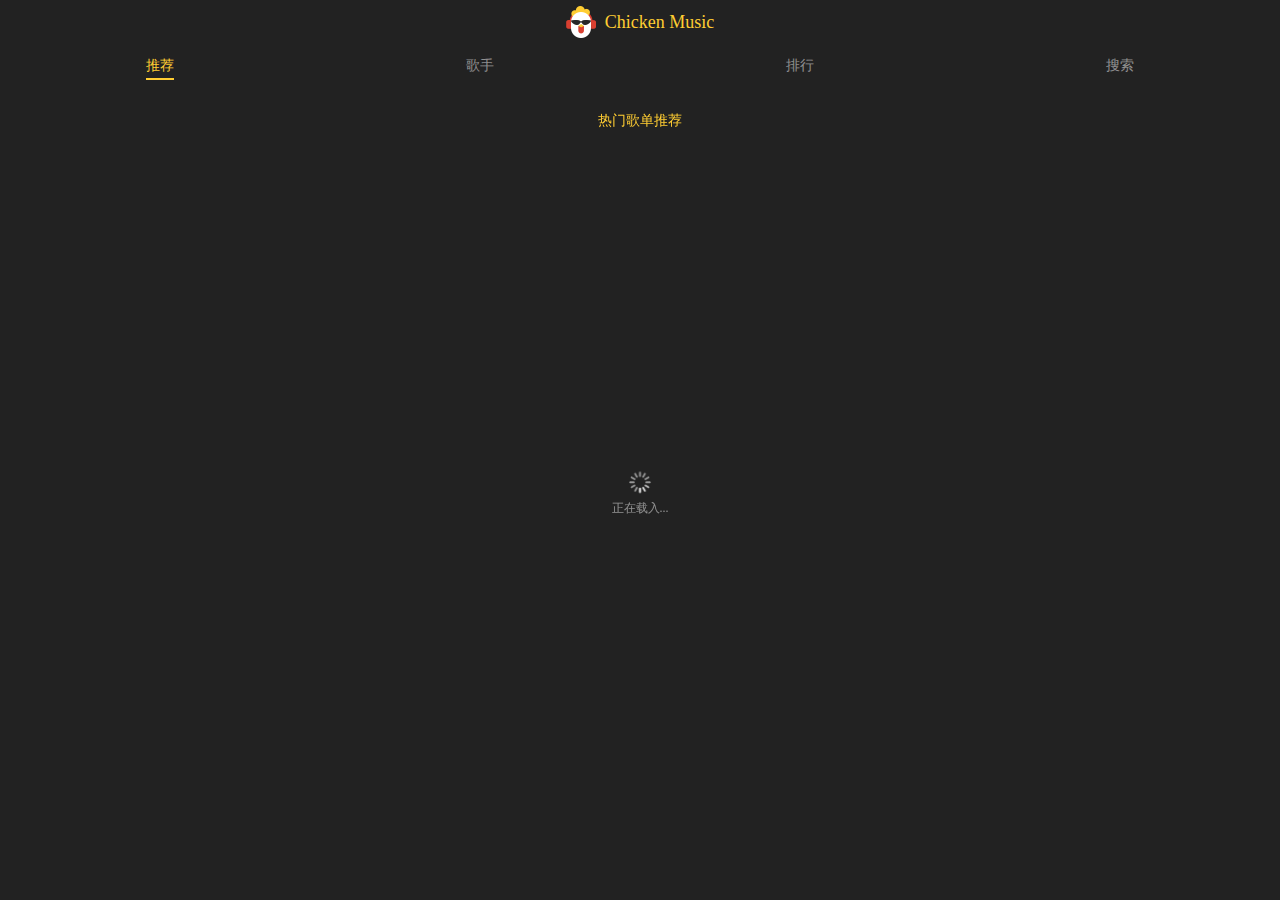
<file: index3.html>
<!DOCTYPE html><html lang=en><head><meta charset=utf-8><meta http-equiv=X-UA-Compatible content="IE=edge"><meta name=viewport content="width=device-width,initial-scale=1,maximum-scale=1,minimum-scale=1,user-scalable=no"><link rel=icon href=/favicon.ico><title>vue-music</title><link href=/css/app.12fc9547.css rel=preload as=style><link href=/js/app.62507b1a.js rel=preload as=script><link href=/js/chunk-vendors.d7a5c44f.js rel=preload as=script><link href=/css/app.12fc9547.css rel=stylesheet></head><body><noscript><strong>We're sorry but vue-music doesn't work properly without JavaScript enabled. Please enable it to continue.</strong></noscript><div id=app></div><script src=/js/chunk-vendors.d7a5c44f.js></script><script src=/js/app.62507b1a.js></script></body></html>
</file>
